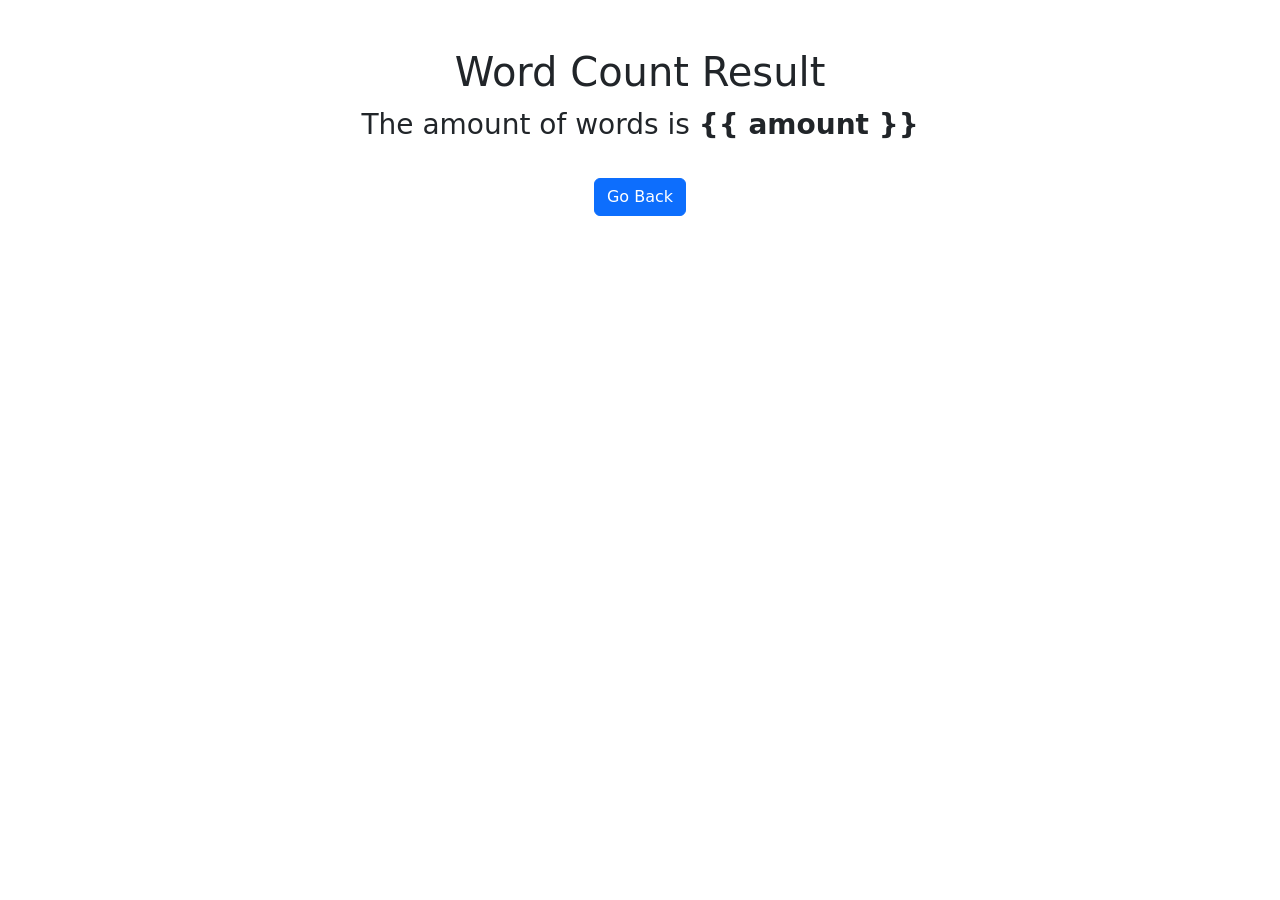
<file: Project1/myproject/templates/counter.html>
<!DOCTYPE html>
<html lang="en">
<head>
    <meta charset="utf-8" />
    <title>Word Count Result</title>
    <link href="https://cdn.jsdelivr.net/npm/bootstrap@5.2.3/dist/css/bootstrap.min.css" rel="stylesheet" />
</head>
<body>
    <div class="container text-center mt-5">
        <h1>Word Count Result</h1>
        <p class="fs-3">The amount of words is <strong>{{ amount }}</strong></p>
        <a href="/" class="btn btn-primary mt-3">Go Back</a>
    </div>
</body>
</html>
</file>
